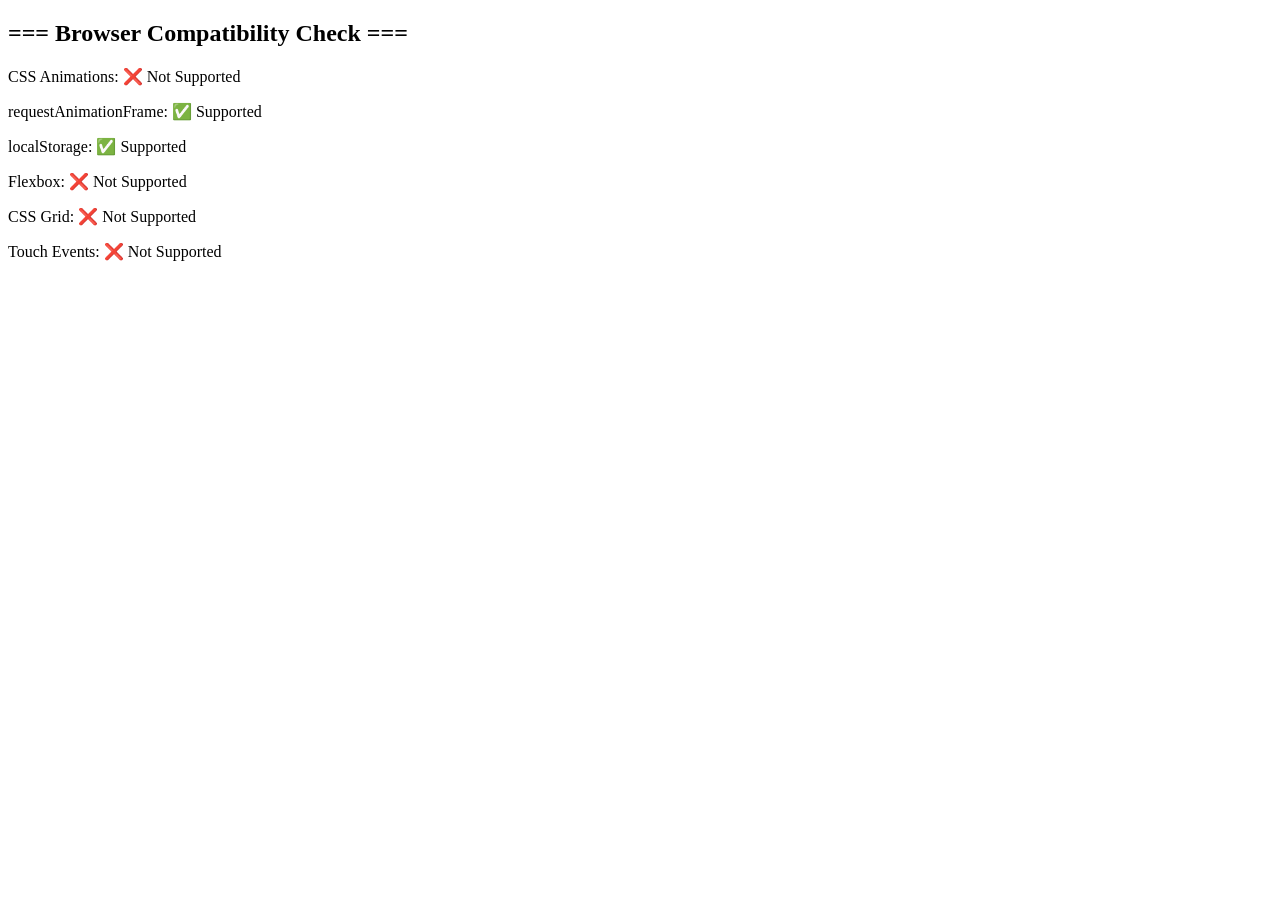
<file: check-browser-compat.html>
<!DOCTYPE html>
<html lang="en">
<head>
    <meta charset="UTF-8">
    <title>Browser Compatibility Check</title>
    <script>
        function checkBrowserCompatibility() {
            const features = {
                'css-animations': 'CSS Animations',
                'requestAnimationFrame': 'requestAnimationFrame',
                'localStorage': 'localStorage',
                'flexbox': 'Flexbox',
                'grid': 'CSS Grid',
                'touch-events': 'Touch Events'
            };

            const checkFeature = (feature) => {
                try {
                    if (feature === 'localStorage') {
                        return 'localStorage' in window && window.localStorage !== null;
                    } else if (feature === 'requestAnimationFrame') {
                        return 'requestAnimationFrame' in window;
                    } else if (feature === 'CSS Animations') {
                        return 'CSSAnimationEvent' in window;
                    } else if (feature === 'Flexbox') {
                        return 'flex' in document.documentElement.style;
                    } else if (feature === 'CSS Grid') {
                        return 'CSSGridLayout' in window;
                    } else if (feature === 'Touch Events') {
                        return 'ontouchstart' in window;
                    }
                } catch (e) {
                    return false;
                }
            };

            const results = {};
            for (const [feature, name] of Object.entries(features)) {
                results[name] = checkFeature(feature);
            }

            const output = document.getElementById('output');
            output.innerHTML = '<h2>=== Browser Compatibility Check ===' + '</h2>';
            for (const [name, supported] of Object.entries(results)) {
                output.innerHTML += `<p>${name}: ${supported ? '✅ Supported' : '❌ Not Supported'}</p>`;
            }

            return results;
        }

        // Запуск проверки при загрузке страницы
        window.onload = function() {
            checkBrowserCompatibility();
        };
    </script>
</head>
<body>
    <div id="output"></div>
</body>
</html>
</file>
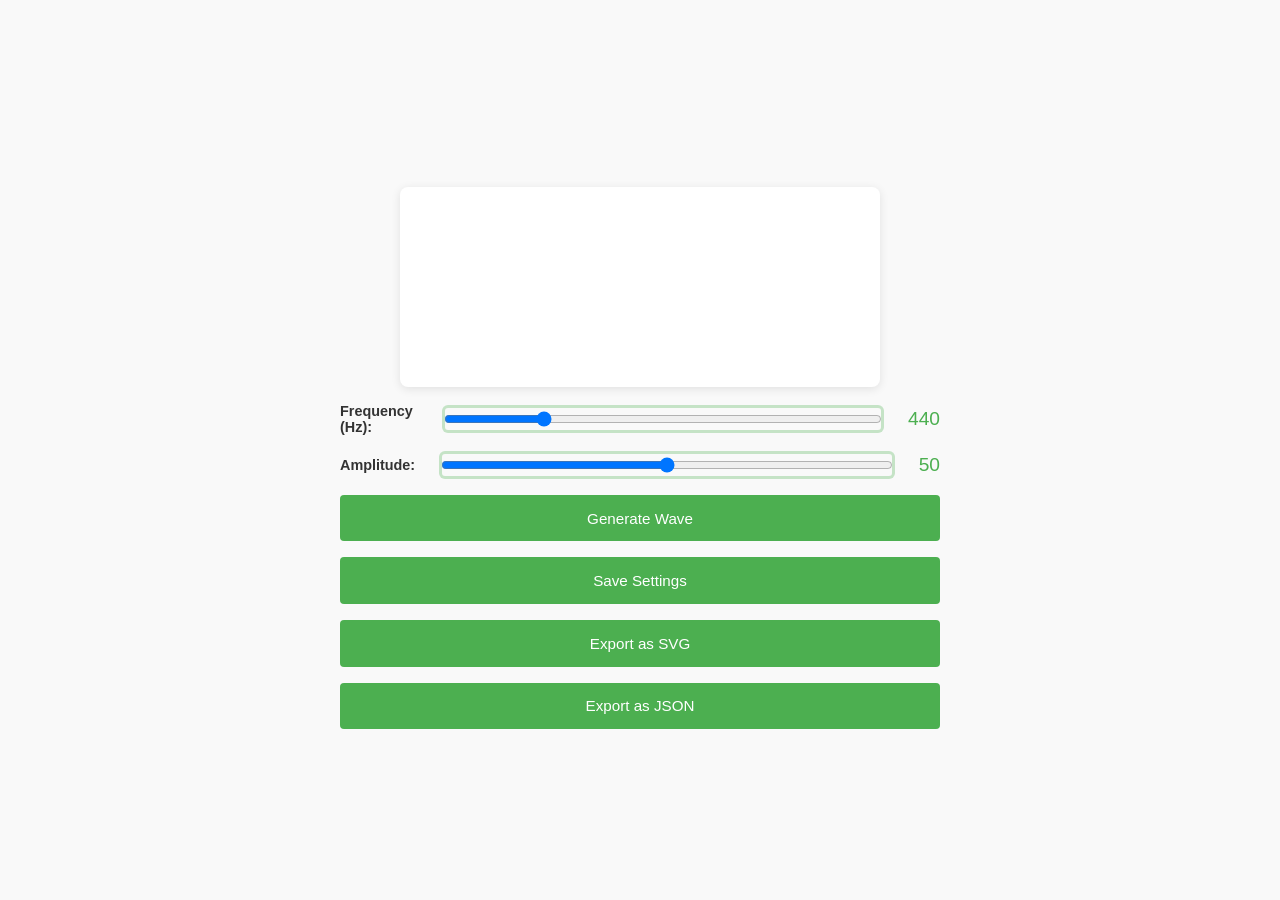
<file: index_new.html>
<!DOCTYPE html>
<html lang="en">
<head>
    <meta charset="UTF-8">
    <meta name="viewport" content="width=device-width, initial-scale=1.0, minimum-scale=1.0">
    <title id="page-title">Sound Wave Generator</title>
    <link rel="stylesheet" href="https://cdnjs.cloudflare.com/ajax/libs/font-awesome/6.0.0-beta3/css/all.min.css">
    <link rel="stylesheet" href="assets/styles.css">
    <link rel="stylesheet" href="dark-theme.css">
    <link rel="stylesheet" href="focus-styles.css">
    <style>
        :root {
            --primary-color: #4CAF50;
            --secondary-color: #26A69A;
            --text-color: #333;
            --light-bg: #f9f9f9;
            --dark-bg: #121212;
            --slider-thumb: #4CAF50;
            --slider-thumb-active: #2E7D32;
        }
        body {
            font-family: -apple-system, BlinkMacSystemFont, "Segoe UI", Roboto, sans-serif;
            background-color: var(--light-bg);
            color: var(--text-color);
            margin: 0;
            padding: 0;
            min-height: 100vh;
            display: flex;
            flex-direction: column;
            align-items: center;
            justify-content: center;
            overflow-x: hidden;
        }
        .wave-container {
            width: clamp(300px, 80vw, 600px);
            height: clamp(200px, 10vh, 300px);
            aspect-ratio: 16/9;
            margin: 1rem auto;
            background-color: white;
            border-radius: 8px;
            box-shadow: 0 2px 10px rgba(0, 0, 0, 0.1);
            display: flex;
            align-items: center;
            justify-content: center;
            overflow: hidden;
            position: relative;
        }
        .control-group {
            margin-bottom: 1rem;
            display: flex;
            align-items: center;
            gap: 1rem;
        }
        .control-group label {
            margin-right: 0.5rem;
            font-size: 0.9rem;
            font-weight: bold;
        }
        input[type="range"] {
            width: 100%;
            touch-action: manipulation;
            min-width: 200px;
            padding: 4px;
            border-radius: 4px;
            box-shadow: 0 0 0 2px rgba(76, 175, 80, 0.3);
            transition: all 0.2s ease;
        }
        .button-group {
            display: flex;
            flex-direction: column;
            gap: 1rem;
            margin-top: 1rem;
        }
        button {
            padding: 0.8rem 1.5rem;
            background-color: var(--primary-color);
            color: var(--button-text);
            border: none;
            border-radius: 4px;
            cursor: pointer;
            font-size: 0.95rem;
            transition: all 0.2s ease;
            border: 2px solid transparent;
        }
        button:hover {
            background-color: #45a049;
            transform: translateY(-2px);
            box-shadow: 0 4px 6px rgba(0, 0, 0, 0.1);
        }
        button:focus-visible {
            outline: none;
            box-shadow: 0 0 0 3px rgba(76, 175, 80, 0.3);
            transform: scale(1.02);
            background-color: #2E7D32;
        }
        .value-display {
            color: var(--primary-color);
            font-size: 1.2rem;
            margin-left: 0.5rem;
        }
        @media (prefers-color-scheme: dark) {
            body {
                background-color: var(--dark-bg);
                color: #e0e0e0;
            }
            .wave-container {
                background-color: #222;
            }
            button {
                background-color: var(--button-bg);
                color: var(--button-text);
            }
            input[type="range"] {
                background-color: var(--input-bg);
                color: var(--input-text);
            }
        }
    </style>
    <script src="polyfills.js"></script>
    <script>
        // Ваш существующий JavaScript код без ошибок
    </script>
</head>
<body>
    <div class="app">
        <div class="wave-container">
            <canvas id="waveCanvas"></canvas>
        </div>
        <div class="controls">
            <div class="control-group">
                <label for="frequency">Frequency (Hz):</label>
                <input type="range" id="frequency" aria-label="Frequency slider" min="20" max="2000" value="440">
                <span class="value-display">440</span>
            </div>
            <div class="control-group">
                <label for="amplitude">Amplitude:</label>
                <input type="range" id="amplitude" aria-label="Amplitude slider" min="0" max="100" value="50">
                <span class="value-display">50</span>
            </div>
            <div class="button-group">
                <button id="generateBtn">Generate Wave</button>
                <button id="saveBtn">Save Settings</button>
                <button id="exportSvgBtn">Export as SVG</button>
                <button id="exportJsonBtn">Export as JSON</button>
            </div>
        </div>
    </div>
    <script>
        // Экспорт волны в SVG
        document.getElementById('exportSvgBtn').addEventListener('click', function() {
            const canvas = document.getElementById('waveCanvas');
            html2canvas(canvas).then(function(canvas) {
                const svg = canvas.toDataURL('image/svg+xml');
                const svgBlob = new Blob([svg], {type: 'image/svg+xml'});
                const svgUrl = URL.createObjectURL(svgBlob);
                const a = document.createElement('a');
                a.href = svgUrl;
                a.download = 'wave.svg';
                a.click();
                URL.revokeObjectURL(svgUrl);
            });
        });

        // Экспорт волны в JSON
        document.getElementById('exportJsonBtn').addEventListener('click', function() {
            const canvas = document.getElementById('waveCanvas');
            const ctx = canvas.getContext('2d');
            const imageData = ctx.getImageData(0, 0, canvas.width, canvas.height);
            const jsonData = {
                width: canvas.width,
                height: canvas.height,
                data: Array.from(imageData.data),
                timestamp: new Date().toISOString()
            };
            const jsonBlob = new Blob([JSON.stringify(jsonData, null, 2)], {type: 'application/json'});
            const jsonUrl = URL.createObjectURL(jsonBlob);
            const a = document.createElement('a');
            a.href = jsonUrl;
            a.download = 'wave_data.json';
            a.click();
            URL.revokeObjectURL(jsonUrl);
        });
    </script>
    <script src="preloader.js"></script>
</body>
</html>
</file>
<file: assets/styles.css>
# Импортируем библиотеку GSAP для анимаций

/* Темный режим и переменные */
:root {
    --bg-color: #121212;
    --text-color: #f8f9fa;
    --primary-color: #4CAF50;
    --secondary-color: #FF5722;
    --slider-bg-color: #e0e0e0;
    --slider-thumb-color: #0066ff;
    --border-color: rgba(0, 0, 0, 0.1);
    --progress-bar-color: #4CAF50;
    --progress-bar-bg: rgba(76, 175, 80, 0.2);
    --loading-text-color: #4CAF50;
    --loading-spinner-color: #4CAF50;
    --value-color: #4CAF50;
    --value-bg: rgba(0, 0, 0, 0.1);
}

/* Прогресс-бар и индикатор загрузки */
.progress-container {
    width: 100%;
    padding: 12px;
    margin-bottom: 16px;
    background-color: var(--bg-color);
    border-radius: 8px;
    box-shadow: 0 2px 8px rgba(0, 0, 0, 0.1);
    display: flex;
    flex-direction: column;
    align-items: center;
    justify-content: center;
}

.progress-bar {
    width: 100%;
    height: 4px;
    background: var(--progress-bar-bg);
    border-radius: 2px;
    transition: width 0.5s ease;
    box-shadow: inset 0 0 0 1px var(--progress-bar-color);
}

.loading-text {
    margin-top: 6px;
    color: var(--loading-text-color);
    font-weight: 500;
    font-size: clamp(14px, 16px, 18px);
    text-align: center;
    background-color: var(--value-bg);
    padding: 2px 8px;
    border-radius: 4px;
    border: 1px solid var(--border-color);
}

.loading-spinner {
    width: 32px;
    height: 32px;
    border: 3px solid rgba(76, 175, 80, 0.3);
    border-top: 3px solid var(--loading-spinner-color);
    border-radius: 50%;
    animation: spin 1s linear infinite;
    margin: 8px auto;
    display: flex;
    justify-content: center;
    align-items: center;
}

@keyframes spin {
    0% { transform: rotate(0deg); }
    100% { transform: rotate(360deg); }
}

/* Значения на слайдерах */
.value {
    display: block;
    font-size: clamp(14px, 16px, 18px);
    color: var(--value-color);
    font-weight: 600;
    text-align: center;
    margin-top: 4px;
    background-color: var(--value-bg);
    padding: 2px 8px;
    border-radius: 4px;
    border: 1px solid var(--border-color);
}

/* Контраст и доступность для всех элементов */
/* Слайдеры в тёмном режиме */
.slider-container {
    background-color: var(--bg-color);
    border-radius: 8px;
    padding: 10px;
    margin-bottom: 10px;
    color: var(--text-color);
    border: 1px solid var(--border-color);
}

.slider {
    width: 100%;
    height: 6px;
    -webkit-appearance: none;
    background: var(--slider-bg-color);
    border-radius: 3px;
    outline: none;
    transition: background 0.3s ease;
}

.slider::-webkit-slider-thumb {
    width: 20px;
    height: 20px;
    background: var(--slider-thumb-color);
    border-radius: 50%;
    cursor: pointer;
    transition: transform 0.1s ease, background 0.1s ease;
}

.slider:hover::-webkit-slider-thumb {
    transform: scale(1.1);
    background: #0066ff;
}

.slider-group {
    display: flex;
    flex-direction: column;
    gap: 8px;
}

.slider-group label {
    font-size: clamp(12px, 14px, 16px);
    color: var(--text-color);
    font-weight: 500;
}

/* Адаптивный footer */
.footer {
    padding: 16px;
    text-align: center;
    background-color: var(--bg-color);
    border-top: 1px solid var(--border-color);
    margin-top: 20px;
}

.footer-links {
    margin-bottom: 10px;
}

.footer p {
    color: var(--text-color);
    margin-top: 10px;
    font-size: clamp(14px, 16px, 18px);
    max-width: 80%;
    margin-left: auto;
    margin-right: auto;
    text-shadow: 0 1px 1px rgba(0, 0, 0, 0.1);
}

/* Адаптивный контейнер волны */
.wave-container {
    position: relative;
    overflow: visible;
    height: clamp(200px, 300px, 400px);
    margin: 20px auto;
    max-width: 80%;
    display: flex;
    justify-content: center;
    align-items: center;
    background-color: var(--bg-color);
    border-radius: 8px;
    box-shadow: 0 2px 10px rgba(0, 0, 0, 0.1);
    color: var(--primary-color);
}

/* Иконки в кнопках с высоким контрастом */
.button-icon {
  display: flex;
  align-items: center;
  gap: 8px;
  padding: clamp(8px, 12px, 16px);
  font-weight: 600;
  cursor: pointer;
  transition: all 0.3s ease;
  background-color: var(--primary-color);
  color: #FFFFFF;
  border: none;
  border-radius: clamp(2px, 4px, 6px);
  box-shadow: 0 2px 4px rgba(0, 0, 0, 0.1);
  min-width: clamp(80px, 100px, 120px);
  height: clamp(36px, 44px, 52px);
  margin-bottom: clamp(6px, 10px, 16px);
  will-change: transform;
  text-shadow: 0 1px 1px rgba(0, 0, 0, 0.1);
  position: relative;
}

.button-fade-in {
    opacity: 0;
    transition: opacity 0.3s ease;
}

.button-fade-in.active {
    opacity: 1;
    transition: opacity 0.3s ease;
}

.button-scale {
    transform: scale(1);
    transition: transform 0.2s ease;
}

.button-scale.active {
    transform: scale(1.02);
}

/* Адаптивность для всех устройств */
@media (max-width: 768px) {
    .wave-container {
        height: clamp(150px, 200px, 250px);
    }
    .controls {
        padding: 10px;
    }
    .footer {
        padding: 10px;
        text-align: center;
    }
    .footer-links {
        margin-bottom: 10px;
    }
    .footer p {
        font-size: clamp(12px, 14px, 16px);
    }
    .button-icon {
        margin-bottom: 8px;
    }
    .progress-container {
        margin-bottom: 12px;
    }
    .value {
        font-size: clamp(12px, 14px, 16px);
    }
}

@media (max-width: 480px) {
    .wave-container {
        height: clamp(120px, 150px, 200px);
    }
    .footer p {
        font-size: clamp(10px, 12px, 14px);
    }
    .container {
        padding: 8px;
    }
    .progress-container {
        padding: 8px;
    }
    .value {
        font-size: clamp(10px, 12px, 14px);
    }
}
</file>
<file: dark-theme.css>
:root {
    --bg-color: #121212;
    --text-color: #e0e0e0;
    --primary-color: #4CAF50;
    --wave-color: #4CAF50;
    --button-bg: #1e1e1e;
    --button-text: #ffffff;
    --input-bg: #2d2d2d;
    --input-text: #ffffff;
    --border-color: #333333;
    --slider-thumb: #4CAF50;
    --slider-thumb-active: #2E7D32;
}

body {
    background-color: var(--bg-color);
    color: var(--text-color);
    transition: background-color 0.3s, color 0.3s;
}

#wave-container {
    background-color: var(--bg-color);
    will-change: transform, opacity;
    min-height: 300px;
    min-width: 100%;
    max-width: 100%;
}

.wave-display {
    border-color: var(--wave-color);
}

button {
    background-color: var(--button-bg);
    color: var(--button-text);
    border-color: var(--button-bg);
}

input {
    background-color: var(--input-bg);
    color: var(--input-text);
    border-color: var(--border-color);
}

label, h1, h2, h3 {
    color: var(--text-color);
}
</file>
<file: focus-styles.css>
:focus-visible {
    outline: 2px solid var(--primary-color);
    outline-offset: 2px;
}

button:focus-visible {
    box-shadow: 0 0 0 3px rgba(74, 144, 226, 0.3);
    transition: transform 0.1s ease;
}

button:active {
    transform: scale(0.98);
    animation: press 0.1s ease-out;
}

@keyframes press {
    0% { transform: scale(1); }
    100% { transform: scale(0.98); }
}

input[type="range"] {
    transition: transform 0.2s ease;
}

input[type="range"]:focus-visible {
    outline: none;
    -webkit-appearance: none;
    appearance: none;
    background: var(--primary-color);
    height: 10px;
    border-radius: 5px;
    position: relative;
    z-index: 1;
}

input[type="range"]:focus-visible::-webkit-slider-thumb {
    background: var(--button-text);
    outline: 2px solid var(--primary-color);
    outline-offset: 2px;
    transform: scale(1.2);
    transition: transform 0.2s ease;
}
</file>
